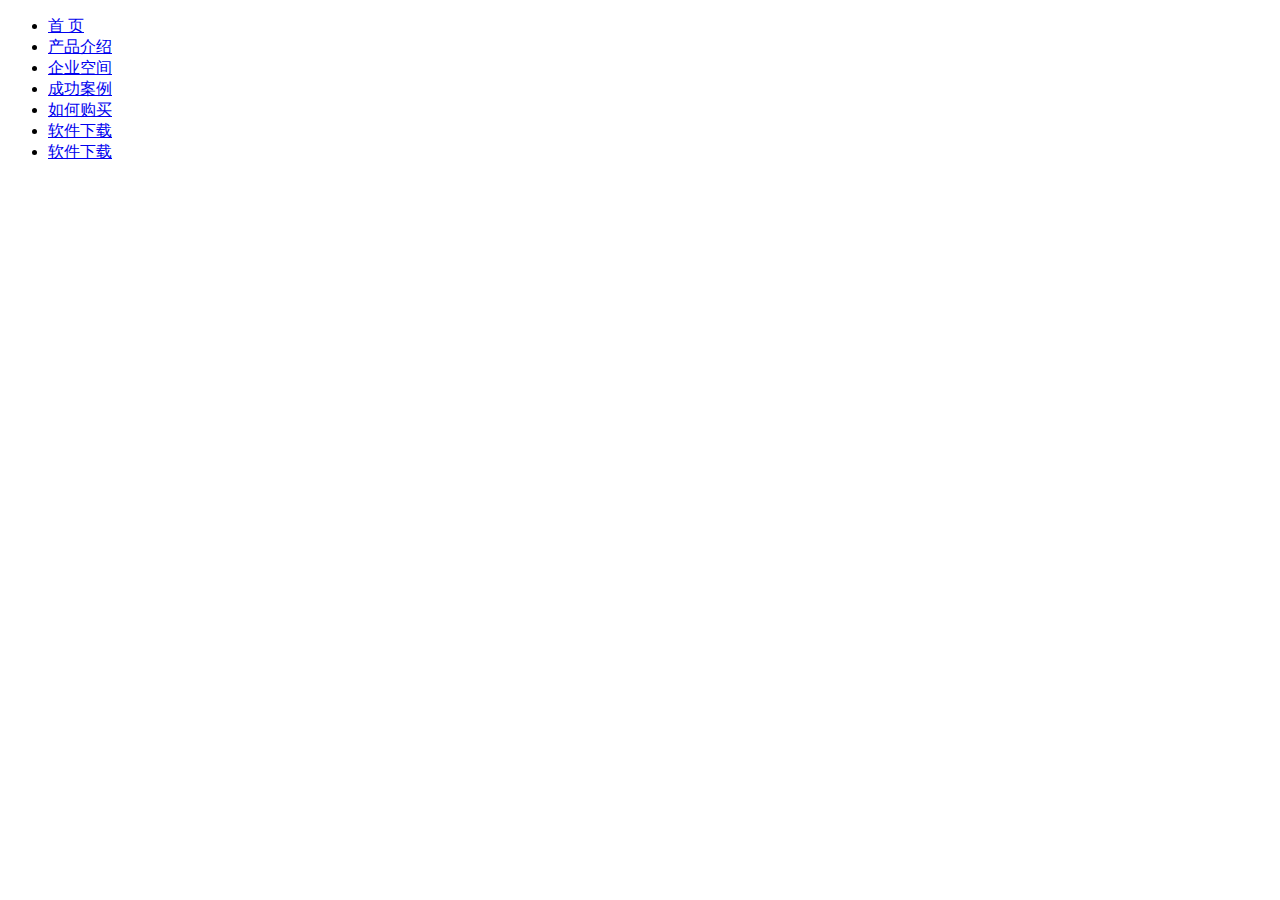
<file: index.html>
﻿<!DOCTYPE html>
<html>
<head>
<meta charset="utf-8"/>
<title></title>
</head>
<body>
<div id="header">
	<div class="header wrap"></div>
</div>

<ul id="nav" class="wrap">
	<li>
    	<a href="index.html" class="active">首&nbsp;页</a>
    </li>
    <li>
    	<a href="product.html">产品介绍</a>
    </li>
    <li>
    	<a href="room.html">企业空间</a>
    </li>
    <li>
    	<a href="case.html">成功案例</a>
    </li>
    <li>
    	<a href="buy.html">如何购买</a>
    </li>
    <li>
    	<a href="download.html">软件下载</a>
    </li>
    <li>
    	<a href="help.html">软件下载</a>
    </li>




</ul>

<div id="picTab" >
	<div class="picTab wrap"></div>
</div>

<div id="whyQQ" class="wrap"></div>

<div id="main" class="wrap"></div>

<div id="footer" class="wrap"></div>


</body>
</html>
</file>
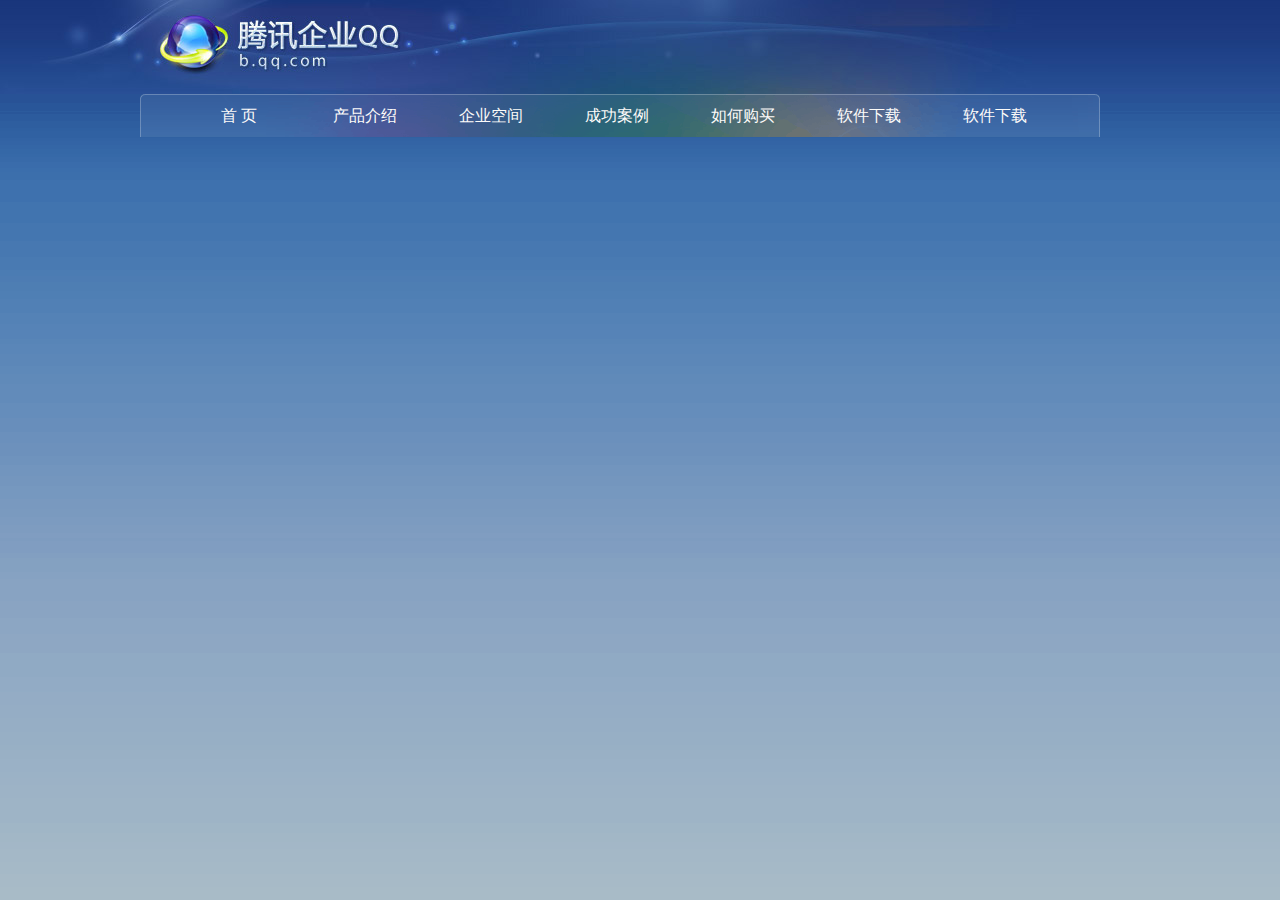
<file: 整站/index.html>
<!DOCTYPE html>
<html>
<head>
<meta charset="utf-8"/>
<link rel="stylesheet" href="css/index.css"/>
</head>
<body>
<div id="header">
	<div class="header wrap"></div>
</div>

<ul id="nav" class="wrap">
	<li>
    	<a href="index.html" class="active">首&nbsp;页</a>
    </li>
    <li>
    	<a href="product.html">产品介绍</a>
    </li>
    <li>
    	<a href="room.html">企业空间</a>
    </li>
    <li>
    	<a href="case.html">成功案例</a>
    </li>
    <li>
    	<a href="buy.html">如何购买</a>
    </li>
    <li>
    	<a href="download.html">软件下载</a>
    </li>
    <li>
    	<a href="help.html">软件下载</a>
    </li>




</ul>

<div id="picTab" >
	<div class="picTab wrap"></div>
</div>

<div id="whyQQ" class="wrap"></div>

<div id="main" class="wrap"></div>

<div id="footer" class="wrap"></div>


</body>
</html>
</file>
<file: 整站/css/index.css>
body,p,dl,h1,h2,h3,form,input,textarea,select,th,td{margin:0px;padding:0px;}
table{border-collapse:collapse;}
em{font-style:normal;}
a{text-decoration:none;}
img{border:none;vertical-align:top;}
textarea{resize:none;overflow:auto;}
li{list-style:none;}
body{background: url(../img/bg.gif) repeat-x  #d9e2ce;min-width:960px;}
.wrap{width:960px;margin:0 auto;}
#header{background:url(../img/head_bg.jpg) no-repeat center 0;}
.header{height:94px;}
#nav{height:43px;background:url(../img/nav_bg.png) no-repeat;}
#nav li{float:left;width:118px;padding-right:8px;position:relative;}
#nav a{display:block;padding-top:1px;line-height:42px;font-size:16px;color:#fdfbf9;text-align:center;background:url(../img/nav_hover.png) no-repeat center 50px;}
#nav a:hover,#nav a:active{background-position:center 0;}
</file>
